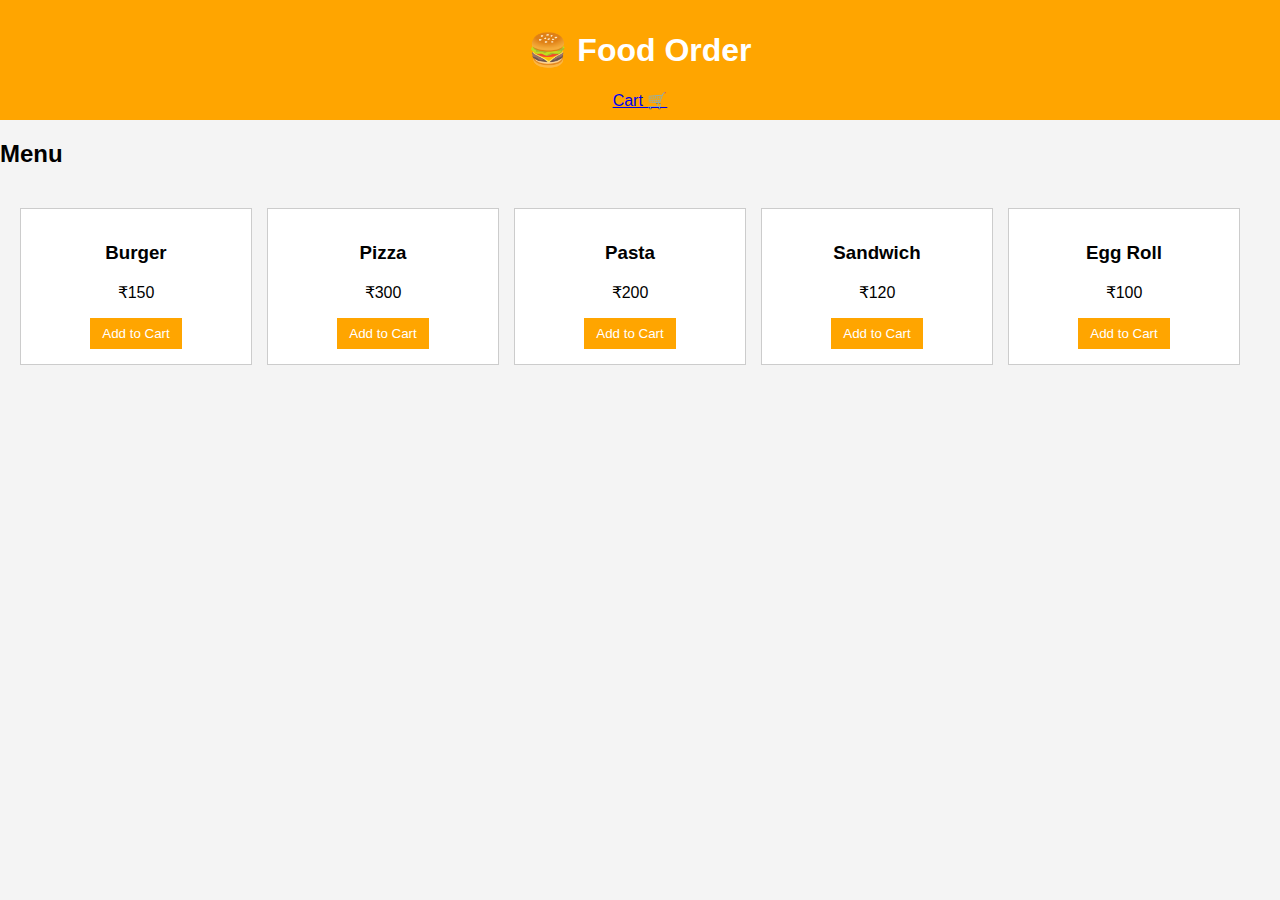
<file: index.html>
<!DOCTYPE html>
<html lang="en">
<head>
  <meta charset="UTF-8">
  <title>Food Order</title>
  <link rel="stylesheet" href="./style.css">
</head>
<body>
  <header>
    <h1>🍔 Food Order</h1>
    <nav>
      <a href="cart.html">Cart 🛒</a>
    </nav>
  </header>

  <main>
    <h2>Menu</h2>
    <div class="menu" id="menu-list">
      <!-- Items will be added by JS -->
    </div>
  </main>

  <script src="./script.js"></script>
</body>
</html>
</file>
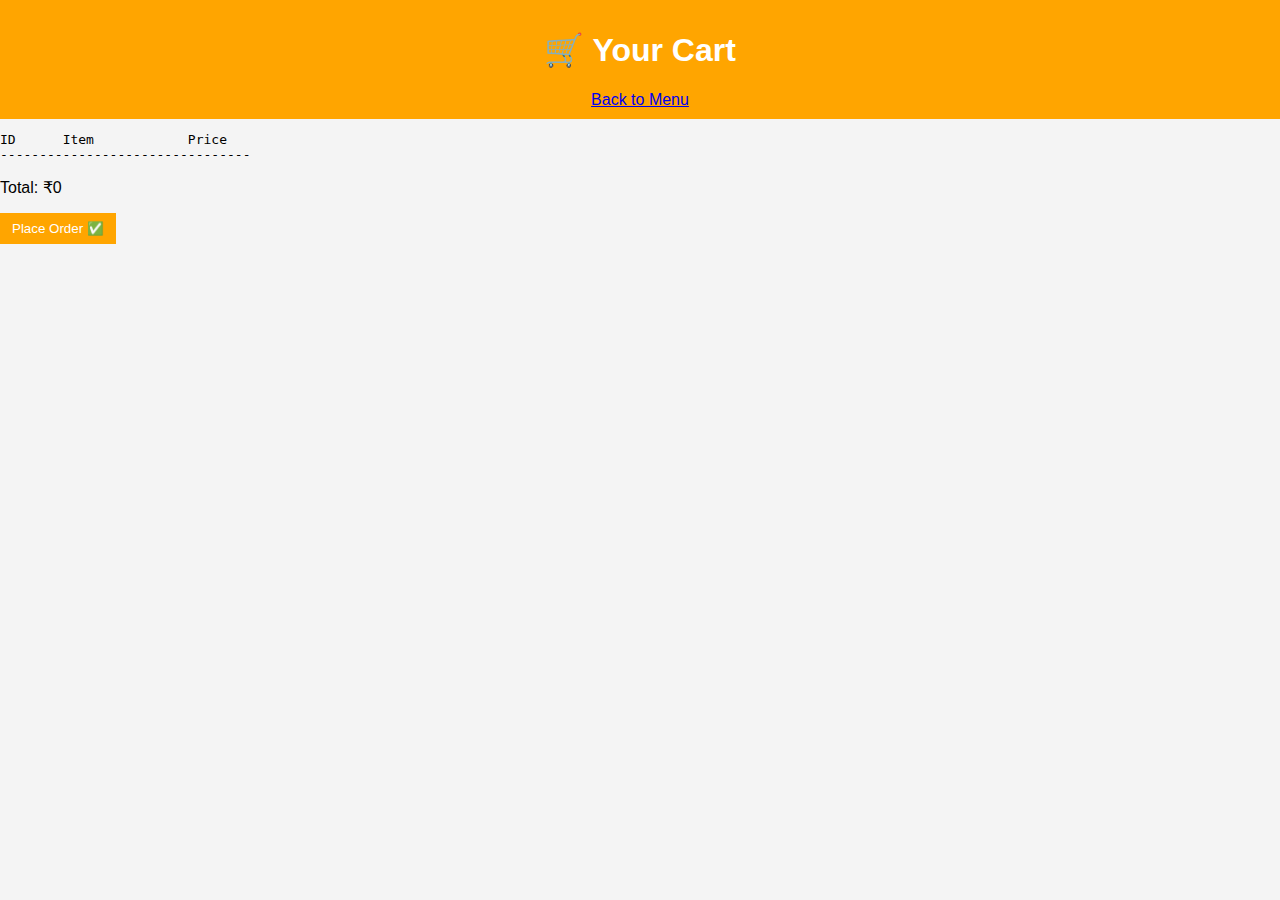
<file: cart.html>
<!DOCTYPE html>
<html lang="en">
<head>
  <meta charset="UTF-8">
  <title>Online Food Order</title>
  <link rel="stylesheet" href="./style.css">
</head>
<body>
  <header>
    <h1>🛒 Your Cart</h1>
    <nav>
      <a href="index.html">Back to Menu</a>
    </nav>
  </header>

  <main>
    <div id="cart-items"></div>
    <p id="total-price"></p>
    <button onclick="checkout()">Place Order ✅</button>
  </main>

  <script src="./script.js"></script>
</body>
</html>
</file>
<file: style.css>
body {
  font-family: Arial, sans-serif;
  margin: 0;
  padding: 0;
  background: #f4f4f4;
}

header {
  background: orange;
  color: white;
  padding: 10px;
  text-align: center;
}

.menu {
  display: flex;
  gap: 15px;
  flex-wrap: wrap;
  padding: 20px;
}

.item {
  background: white;
  border: 1px solid #ccc;
  padding: 15px;
  width: 200px;
  text-align: center;
}

button {
  background: orange;
  color: white;
  border: none;
  padding: 8px 12px;
  cursor: pointer;
}

button:hover {
  background: green;
}
</file>
